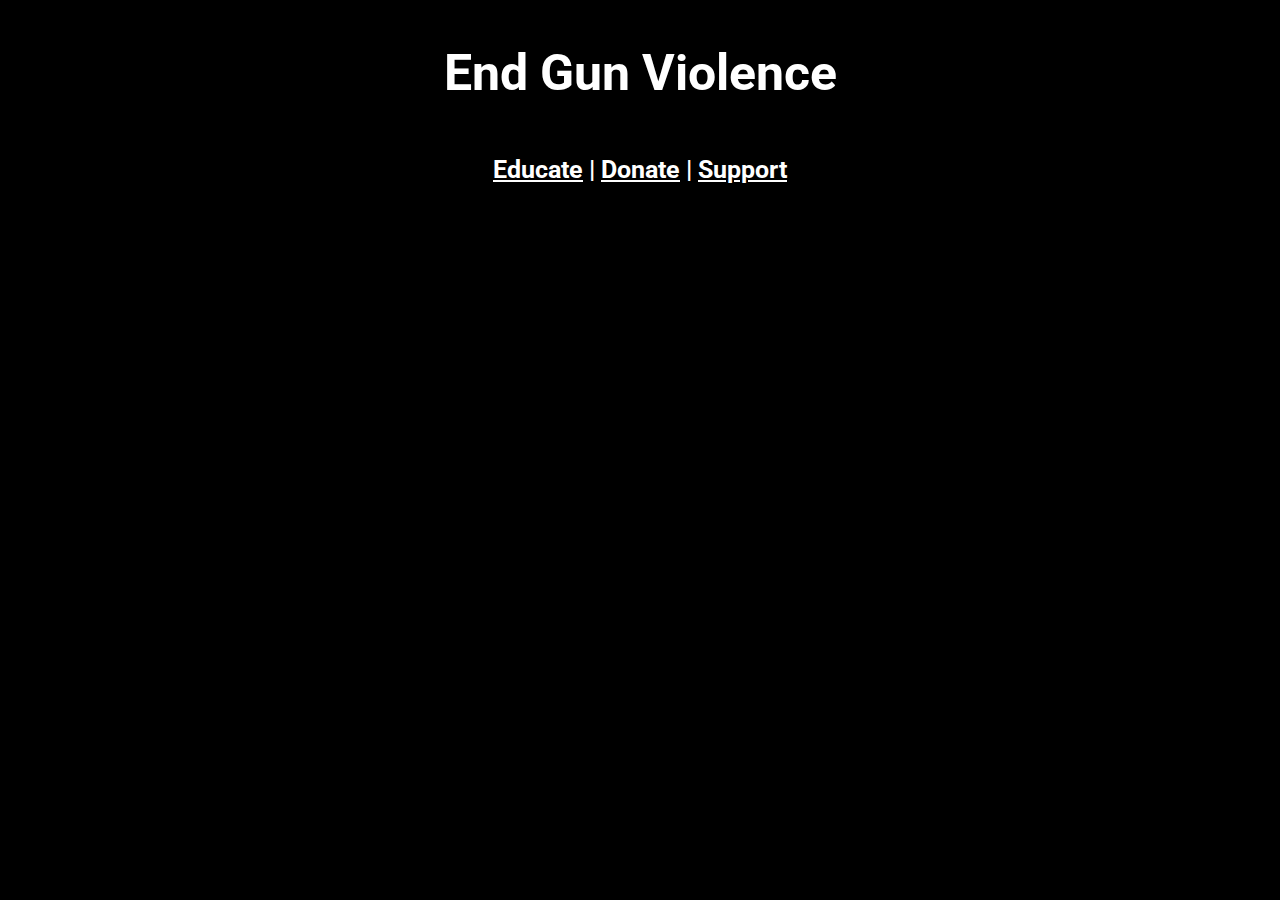
<file: index.html>
<!DOCTYPE html>
<html lang="en">
<head>
    <meta charset="UTF-8">
    <meta http-equiv="X-UA-Compatible" content="IE=edge">
    <meta name="viewport" content="width=device-width, initial-scale=1.0">
    <link rel="stylesheet" href="style.css">
    <link rel="preconnect" href="https://fonts.googleapis.com">
    <link rel="preconnect" href="https://fonts.gstatic.com" crossorigin>
    <link href="https://fonts.googleapis.com/css2?family=Roboto:wght@300&display=swap" rel="stylesheet">
    <title>End Gun Violence</title>
</head>
<body>
    <h1>End Gun Violence</h1>
    <h2>
        <a href="educate.html">Educate</a>
            |
        <a href="donate.html">Donate</a>
            |
        <a href="support.html">Support</a>
    </h2>
</body>
</html>
</file>
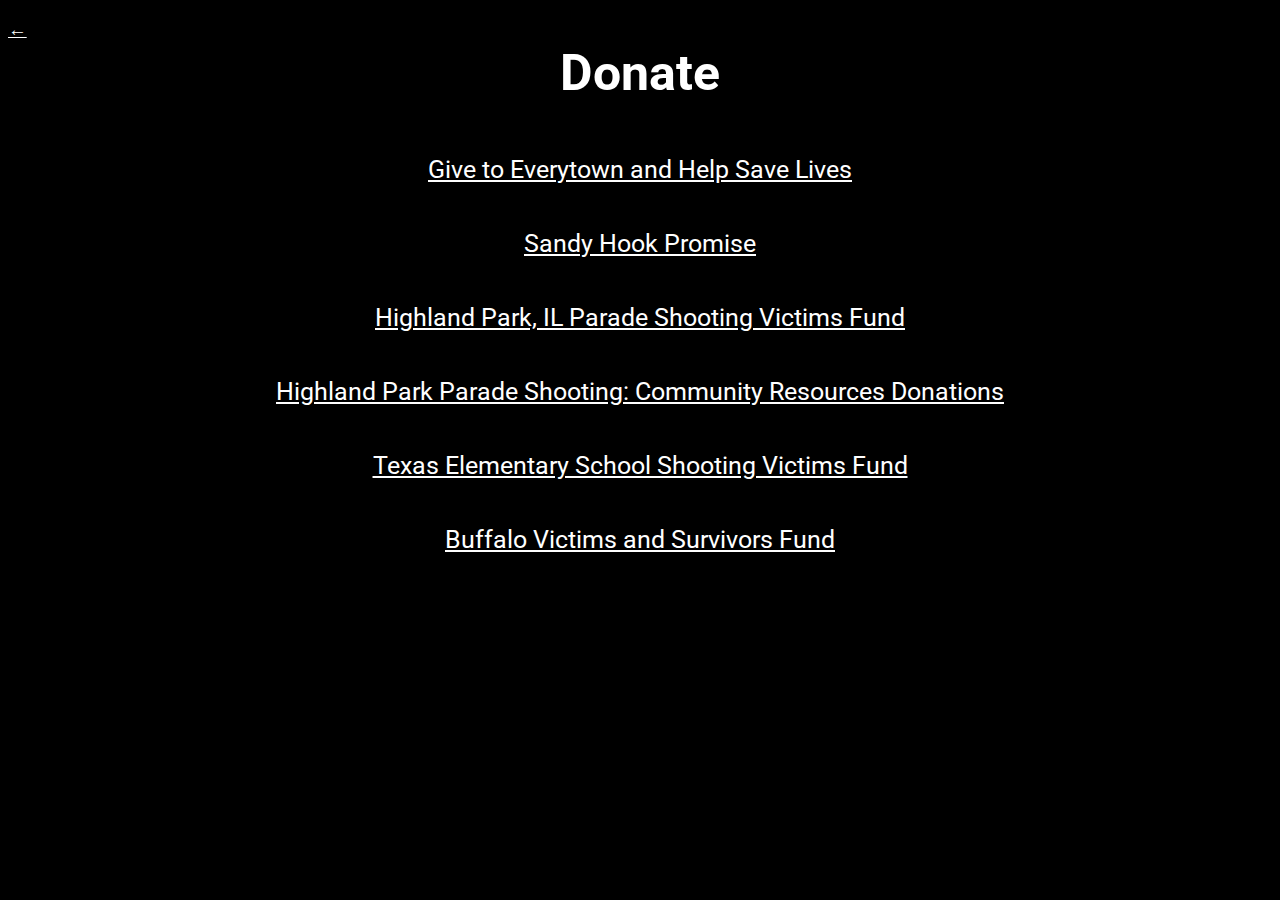
<file: donate.html>
<!DOCTYPE html>
<html lang="en">
<head>
    <meta charset="UTF-8">
    <meta http-equiv="X-UA-Compatible" content="IE=edge">
    <meta name="viewport" content="width=device-width, initial-scale=1.0">
    <link rel="stylesheet" href="style.css">
    <link rel="preconnect" href="https://fonts.googleapis.com">
    <link rel="preconnect" href="https://fonts.gstatic.com" crossorigin>
    <link href="https://fonts.googleapis.com/css2?family=Roboto:wght@300&display=swap" rel="stylesheet">
    <title>End Gun Violence</title>
</head>
<body>
    <h1>Donate</h1>
    <p><a href="https://secure.actblue.com/donate/everytown-web-2022?source=etno_nav_button&refcode=etno_nav_button&utm_source=etno_nav_button&utm_medium=o&utm_campaign=nav_button&_ga=2.27274108.1526434314.1653511599-218061815.1653511599">Give to Everytown and Help Save Lives</a></p>
    <p><a href="https://takeaction.sandyhookpromise.org/a/foundation?_ga=2.226838045.1008668700.1653508253-998698088.1653508253">Sandy Hook Promise</a></p>
    <p><a href="https://www.gofundme.com/f/highland-park-parade-victims-fund?utm_campaign=p_cp+share-sheet&utm_medium=copy_link_all&utm_source=customer">Highland Park, IL Parade Shooting Victims Fund</a></p>
    <p><a href="https://docs.google.com/document/d/1BaSX9cfR_JE1xNsC_Hw01mDe_vnbVwqEj9v3mN3tbos/mobilebasic?fbclid=IwAR3PyWyRyyMRhVYOTlppKknQF6H4VuA_s6jVfj4wMrBqNZMd2e3ymMvHI-s">Highland Park Parade Shooting: Community Resources Donations</a></p>
    <p><a href="https://www.gofundme.com/f/mtdrdc-texas-elementary-school-shooting-victims-fund">Texas Elementary School Shooting Victims Fund</a></p>
    <p><a href="https://www.gofundme.com/f/buffalo-survivors-fund">Buffalo Victims and Survivors Fund</a></p>
    <h3 class="foot"><a href="index.html">←</a></h3>
</body>
</html>
</file>
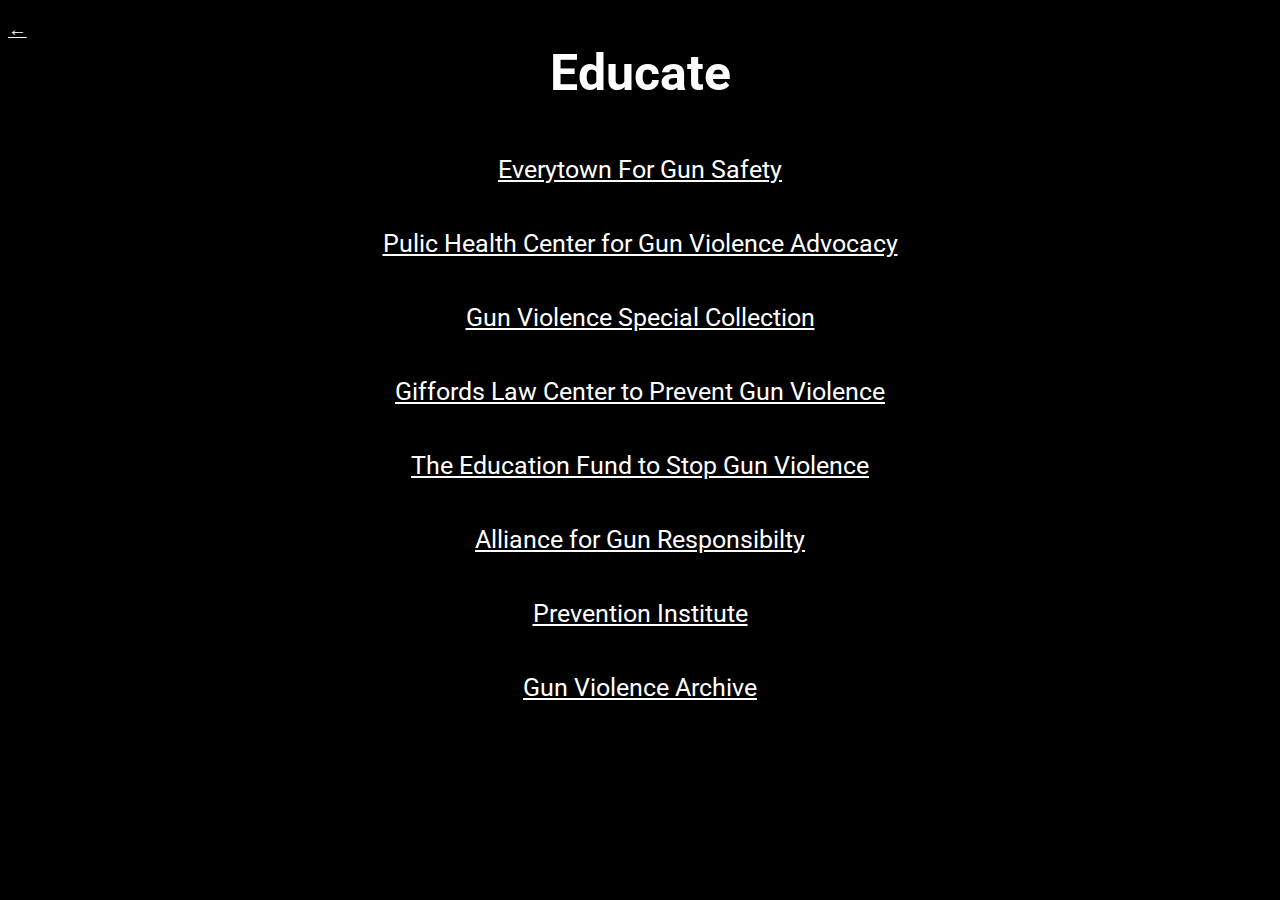
<file: educate.html>
<!DOCTYPE html>
<html lang="en">
<head>
    <meta charset="UTF-8">
    <meta http-equiv="X-UA-Compatible" content="IE=edge">
    <meta name="viewport" content="width=device-width, initial-scale=1.0">
    <link rel="stylesheet" href="style.css">
    <link rel="preconnect" href="https://fonts.googleapis.com">
    <link rel="preconnect" href="https://fonts.gstatic.com" crossorigin>
    <link href="https://fonts.googleapis.com/css2?family=Roboto:wght@300&display=swap" rel="stylesheet">
    <title>End Gun Violence</title>
</head>
<body>
    <h1>Educate</h1>
    <p><a href="https://everytownresearch.org/">Everytown For Gun Safety</a></p> 
    <p><a href="https://publichealth.jhu.edu/departments/health-policy-and-management/research-and-practice/center-for-gun-violence-solutions">Pulic Health Center for Gun Violence Advocacy</a></p>
    <p><a href="https://gunviolence.issuelab.org/?publisher=&wikitopic_categories=&keywords=&pubdate_start_year=1&pubdate_end_year=1&sort=&categories=&offset=0&pageSize=12">Gun Violence Special Collection</a></p>
    <p><a href="https://giffords.org/">Giffords Law Center to Prevent Gun Violence</a></p>
    <p><a href="https://efsgv.org/">The Education Fund to Stop Gun Violence</a></p>
    <p><a href="https://gunresponsibility.org/">Alliance for Gun Responsibilty</a></p>
    <p><a href="https://www.preventioninstitute.org/focus-areas/preventing-violence-and-reducing-injury/preventing-violence-advocacy">Prevention Institute</a></p>
    <p><a href="https://www.gunviolencearchive.org/reports/mass-shooting">Gun Violence Archive</a></p>
    <h3 class="foot"><a href="index.html">←</a></h3>
</body>
</html>
</file>
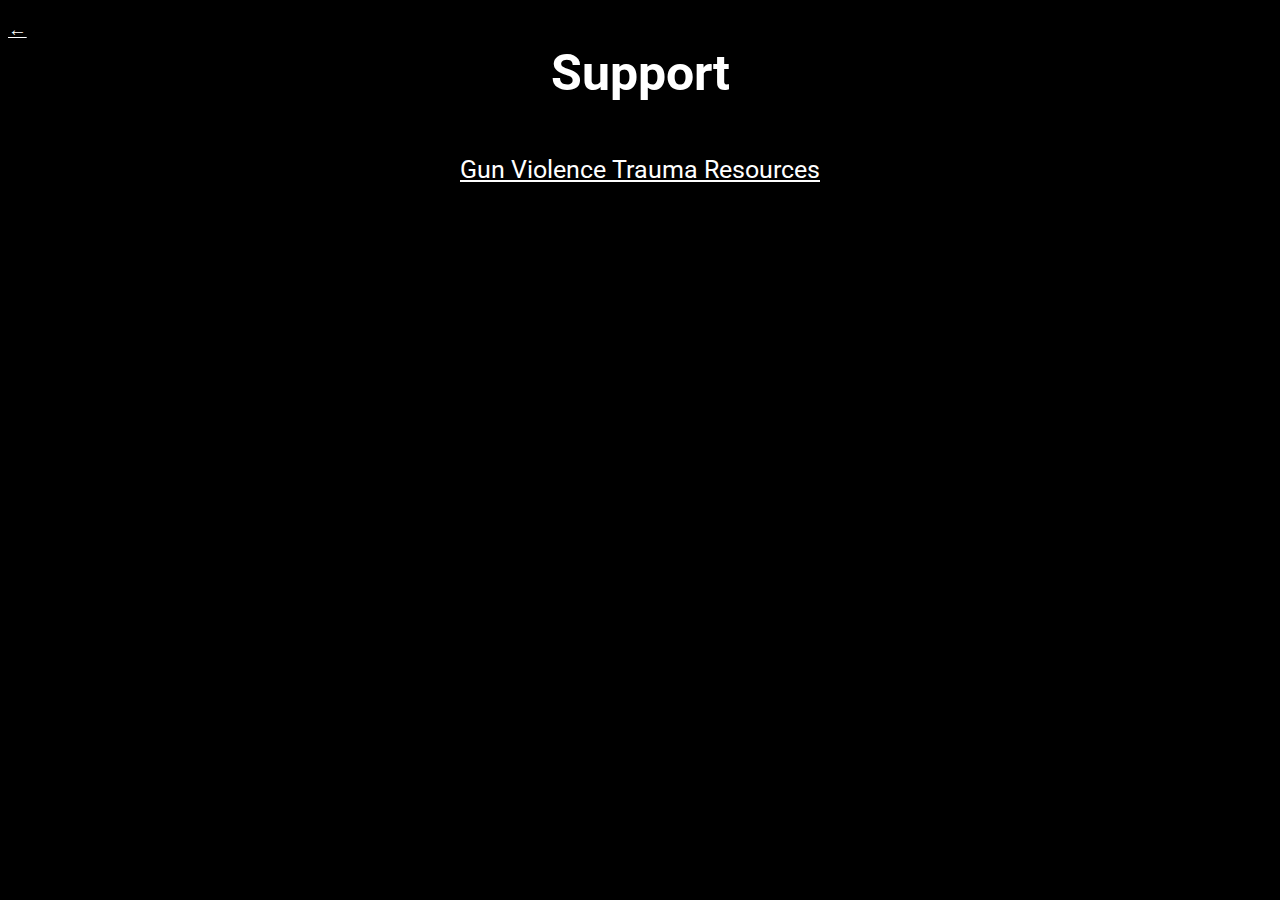
<file: support.html>
<!DOCTYPE html>
<html lang="en">
<head>
    <meta charset="UTF-8">
    <meta http-equiv="X-UA-Compatible" content="IE=edge">
    <meta name="viewport" content="width=device-width, initial-scale=1.0">
    <link rel="stylesheet" href="style.css">
    <link rel="preconnect" href="https://fonts.googleapis.com">
    <link rel="preconnect" href="https://fonts.gstatic.com" crossorigin>
    <link href="https://fonts.googleapis.com/css2?family=Roboto:wght@300&display=swap" rel="stylesheet">
    <title>End Gun Violence</title>
</head>
<body>
    <h1>Support</h1>
    <p><a href="https://www.counseling.org/knowledge-center/mental-health-resources/gun-violence-trauma-resources">Gun Violence Trauma Resources</a></p>
    <h3 class="foot"><a href="index.html">←</a></h3>
</body>
</html>
</file>
<file: style.css>
* {
    background-color: black;
    color: white;
    text-align: center;
    font-family: 'Roboto', sans-serif;
}

h1 {
    font-size: 50px;
    padding: 10px;
}

h2, p {
    font-size: 25px;
    padding: 10px;
}

.foot {
    position: absolute;
    top: 0px;
}
</file>
